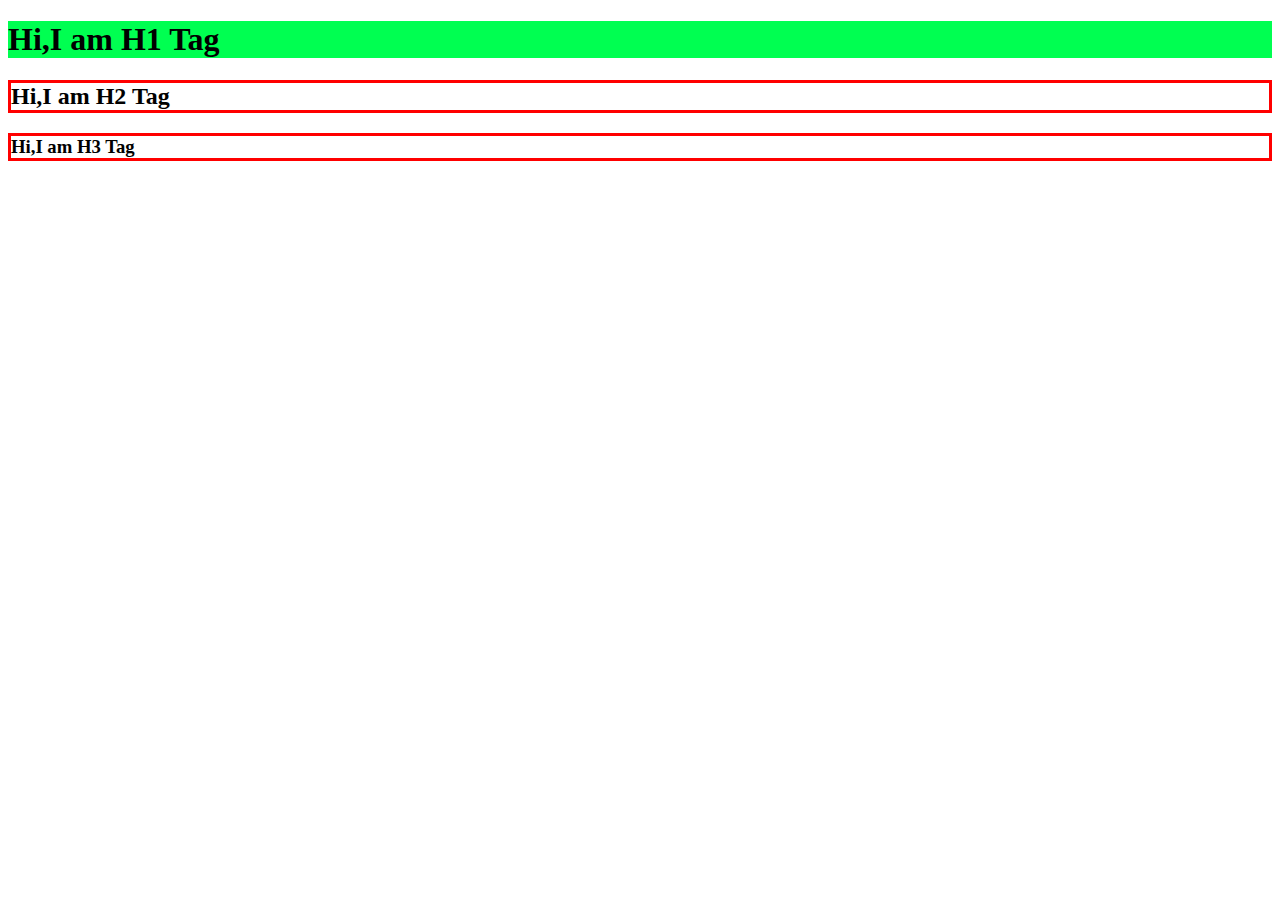
<file: index.html>
<!DOCTYPE html>
<html lang="en">
<head>
    
    <title>External CSS</title>
    <link rel="stylesheet" href="style.css">
</head>
<body>
    <h1>Hi,I am H1 Tag</h1>
    <h2>Hi,I am H2 Tag</h2>
    <h3>Hi,I am H3 Tag</h3>
</body>
</html>
</file>
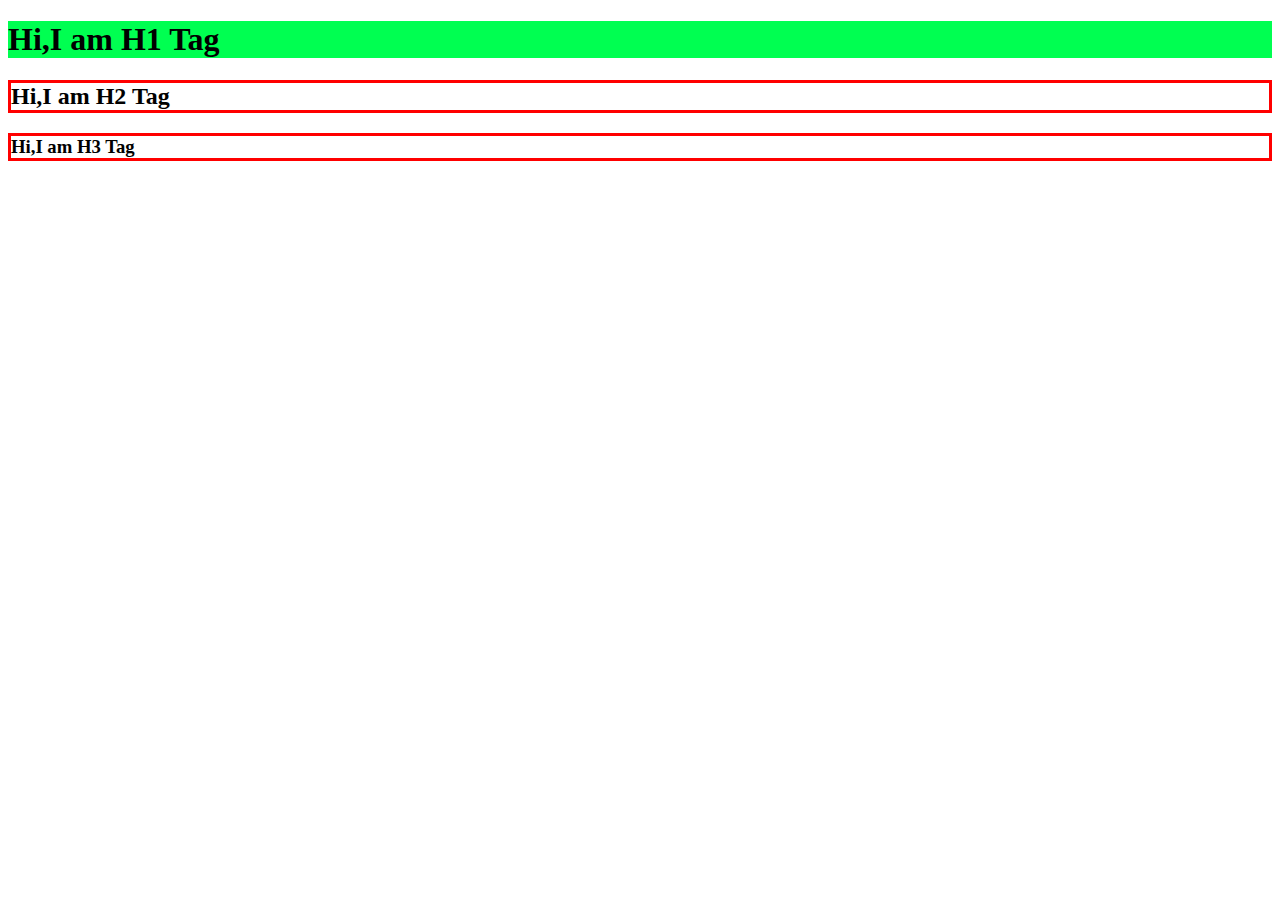
<file: external.html>
<!DOCTYPE html>
<html lang="en">
<head>
    
    <title>External CSS</title>
    <link rel="stylesheet" href="style.css">
</head>
<body>
    <h1>Hi,I am H1 Tag</h1>
    <h2>Hi,I am H2 Tag</h2>
    <h3>Hi,I am H3 Tag</h3>
</body>
</html>
</file>
<file: style.css>
h1{
    background-color:  rgb(0, 255, 81);
}
h2,h3{
    border:solid red ;
}
</file>
